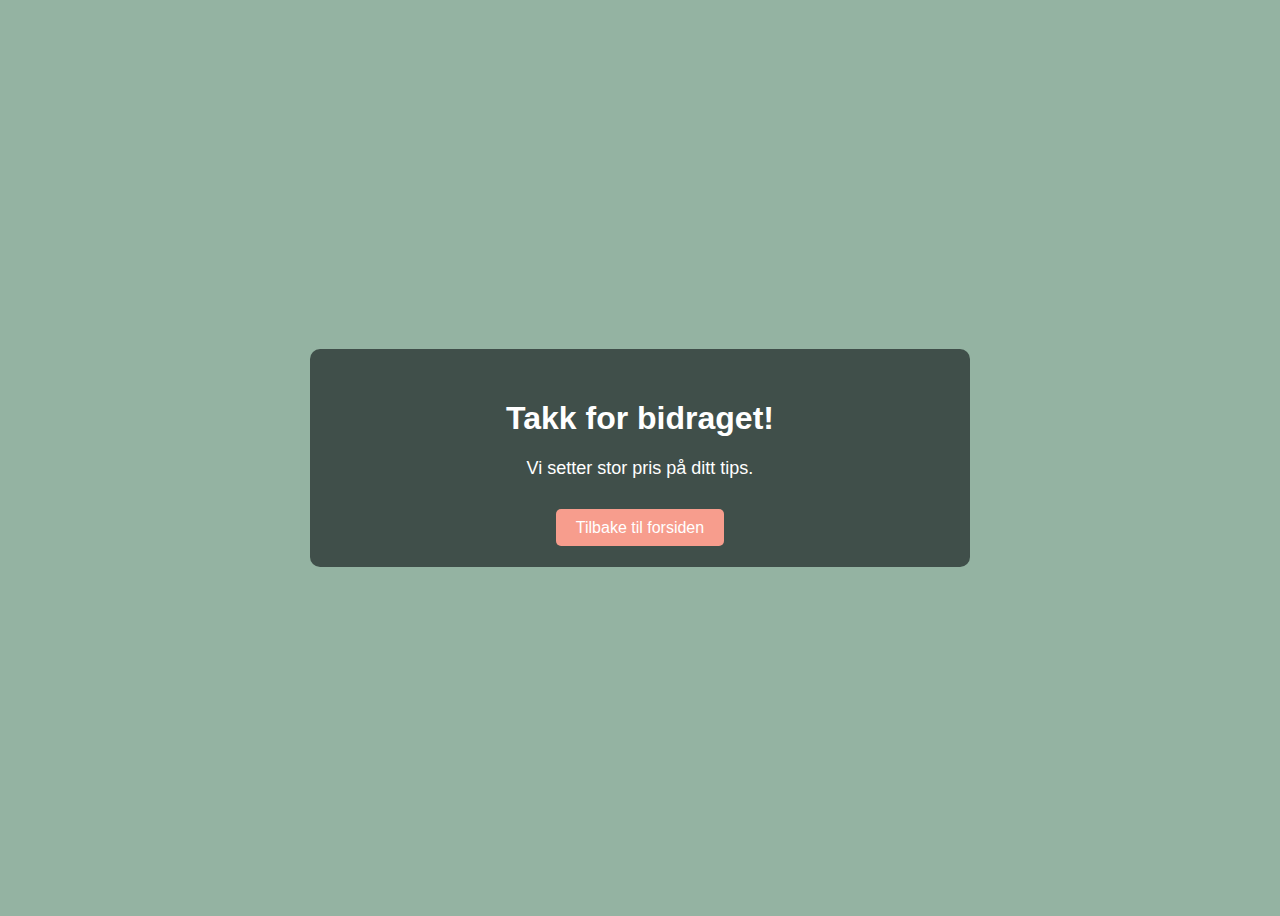
<file: takk.html>
<!DOCTYPE html>
<html lang="no">
<head>
    <meta charset="UTF-8">
    <meta name="viewport" content="width=device-width, initial-scale=1.0">
    <title>Takk for bidraget!</title>
    <style>
         :root {
            --rosa: #f79d8dff;
            --lysgronn: #94b3a2ff;
            --gronn: #647d73ff;
            --morkgronn: #404f4aff;
        }

        body {
            font-family: "Raleway", sans-serif;
            background-color: var(--lysgronn);
            display: flex;
            justify-content: center;
            align-items: center;
            height: 100vh;
        }
        .container {
            text-align: center;
            background-color: var(--morkgronn);
            padding: 30px;
            border-radius: 10px;
            width: 600px;
        }

        h1 {
            color: white;
        }
        p {
            font-size: 18px;
            color: white;
            margin-bottom: 40px;
        }
        a {
            padding: 10px 20px;
            text-decoration: none;
            background-color: var(--rosa);
            color: white;
            border-radius: 5px;
            transition: background-color 0.3s ease;
        }
        a:hover {
            background-color: var(--gronn);
        }

        @media(max-width: 750px){
            .container {
                width: 90%;
                padding: 30px;
                margin: 30px;
            }
            h1 {
                font-size: 2rem;
            }
            p {
                font-size: 16px;
            }
        }
    </style>
</head>
<body>
    <div class="container">
        <h1>Takk for bidraget!</h1>
        <p>Vi setter stor pris på ditt tips.</p>
        <a href="index.html">Tilbake til forsiden</a>
    </div>
</body>
</html>
</file>
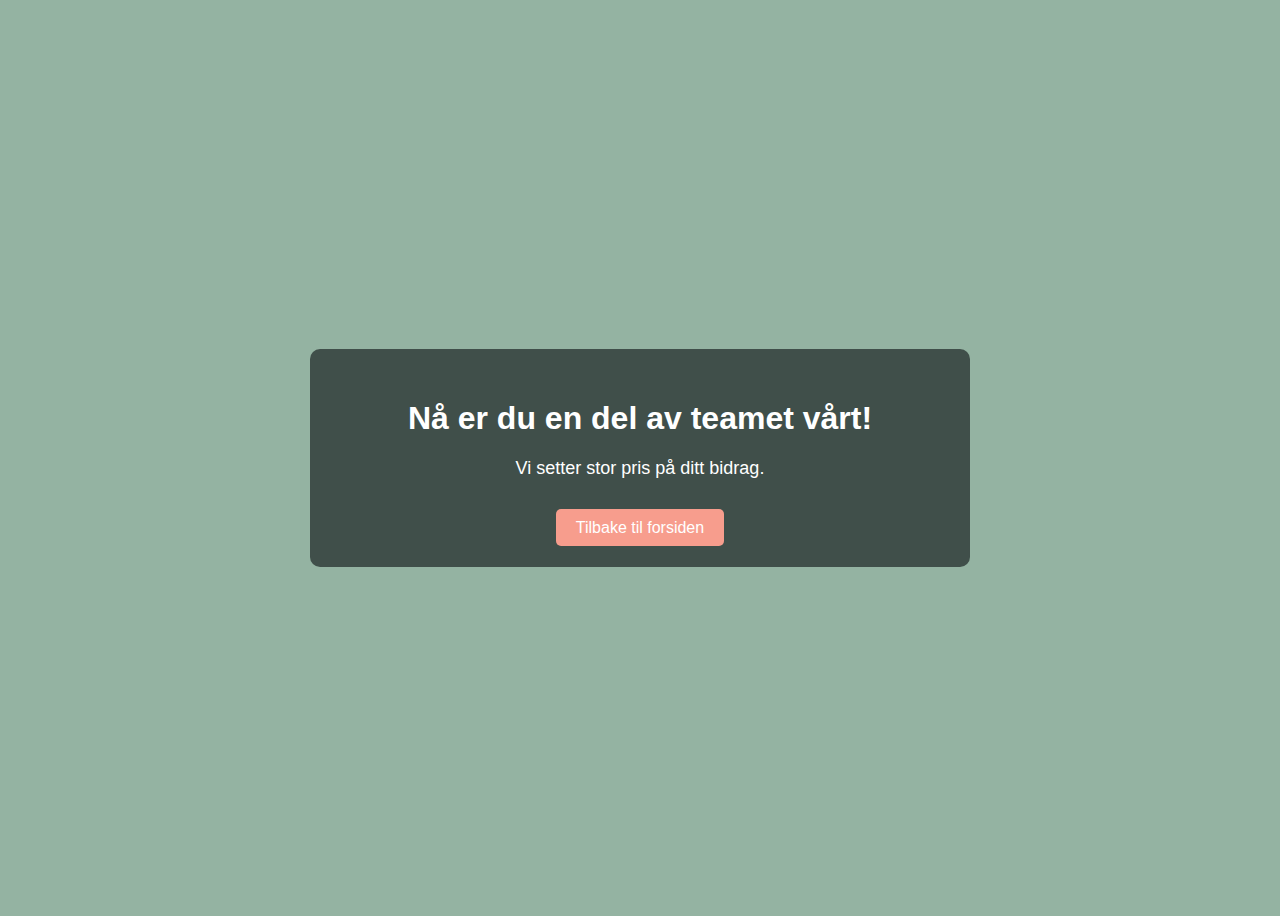
<file: takk2.html>
<!DOCTYPE html>
<html lang="no">
<head>
    <meta charset="UTF-8">
    <meta name="viewport" content="width=device-width, initial-scale=1.0">
    <title>Takk - AA</title>
    <style>
         :root {
            --rosa: #f79d8dff;
            --lysgronn: #94b3a2ff;
            --gronn: #647d73ff;
            --morkgronn: #404f4aff;
        }

        body {
            font-family: "Raleway", sans-serif;
            background-color: var(--lysgronn);
            display: flex;
            justify-content: center;
            align-items: center;
            height: 100vh;
        }
        .container {
            text-align: center;
            background-color: var(--morkgronn);
            padding: 30px;
            border-radius: 10px;
            width: 600px;
        }

        h1 {
            color: white;
        }
        p {
            font-size: 18px;
            color: white;
            margin-bottom: 40px;
        }
        a {
            padding: 10px 20px;
            text-decoration: none;
            background-color: var(--rosa);
            color: white;
            border-radius: 5px;
            transition: background-color 0.3s ease;
        }
        a:hover {
            background-color: var(--gronn);
        }

        @media(max-width: 750px){
            .container {
                width: 90%;
                padding: 30px;
                margin: 30px;
            }
            h1 {
                font-size: 2rem;
            }
            p {
                font-size: 16px;
            }
        }
        
    </style>
</head>
<body>
    <div class="container">
        <h1>Nå er du en del av teamet vårt!</h1>
        <p>Vi setter stor pris på ditt bidrag.</p>
        <a href="index.html">Tilbake til forsiden</a>
    </div>
</body>
</html>
</file>
